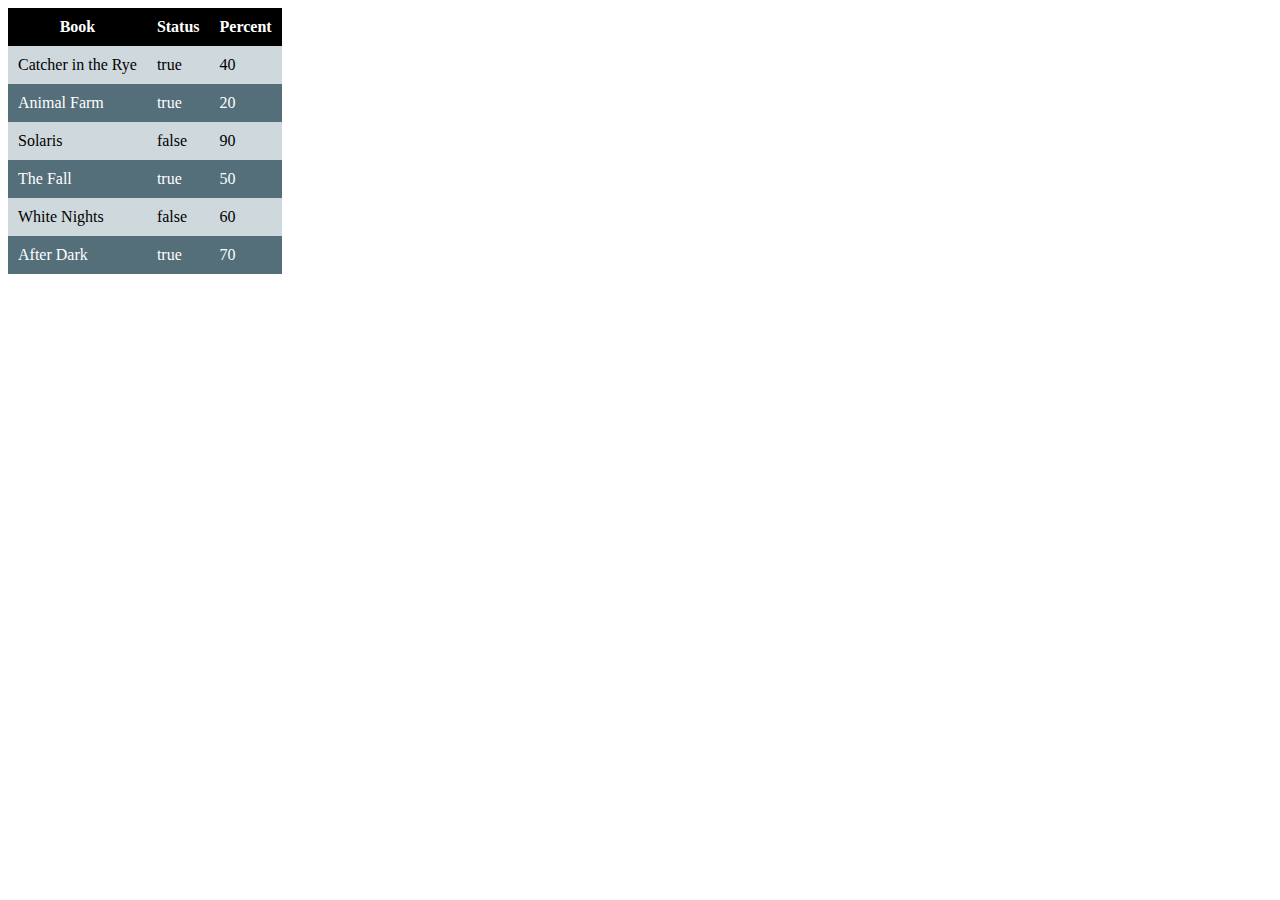
<file: 2/index.html>
<!DOCTYPE html>
<html lang="en">
<head>
    <meta charset="UTF-8">
    <meta name="viewport" content="width=device-width, initial-scale=1.0">
    <meta http-equiv="X-UA-Compatible" content="ie=edge">
    <link rel="stylesheet" href="./src/css/style.css">
    <script src="./src/js/index.js"></script>
    <title>Document</title>
</head>
<body>
    <table>
        <thead>
            <tr>
                <th>Book</th>
                <th>Status</th>
                <th>Percent</th>
            </tr>
        </thead>
        <tbody id="tbody"></tbody>
    </table>
</body>
</html>
</file>
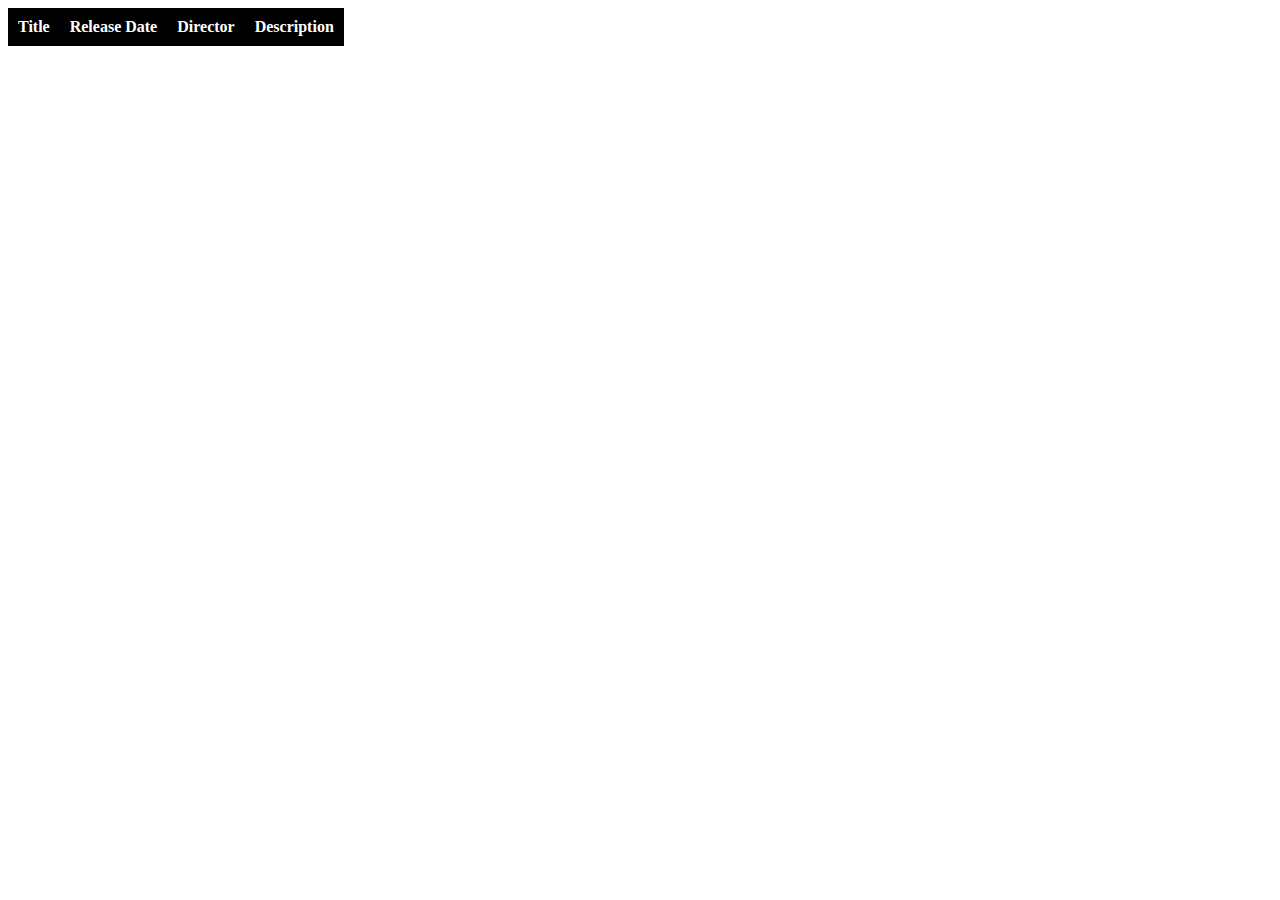
<file: 4/index.html>
<!DOCTYPE html>
<html lang="en">
<head>
    <meta charset="UTF-8">
    <meta name="viewport" content="width=device-width, initial-scale=1.0">
    <meta http-equiv="X-UA-Compatible" content="ie=edge">
    <link rel="stylesheet" href="./src/css/style.css">
    <script src="./src/js/index.js"></script>
    <title>Document</title>
</head>
<body>
    <table>
        <thead>
            <tr>
                <th>Title</th>
                <th>Release Date</th>
                <th>Director</th>
                <th>Description</th>
            </tr>
        </thead>
        <tbody id="tbody"></tbody>
    </table>
</body>
</html>
</file>
<file: 2/src/css/style.css>
* {
    box-sizing: border-box;
}

table {
    border-collapse: collapse;
}

thead {
    background: #000;
}

thead tr {
    border: none;
}

thead th {
    color: #fff;
    padding: 10px;
}

tbody tr:nth-child(odd) {
    background: #CFD8DC;
    color: #000;
}

tbody tr:nth-child(even) {
    background: #546E7A;
    color: #fff;
}

tbody td {
    padding: 10px;
}
</file>
<file: 4/src/css/style.css>
* {
    box-sizing: border-box;
}

table {
    border-collapse: collapse;
}

thead {
    background: #000;
}

thead tr {
    border: none;
}

thead th {
    color: #fff;
    padding: 10px;
}

tbody tr:nth-child(odd) {
    background: #CFD8DC;
    color: #000;
}

tbody tr:nth-child(even) {
    background: #546E7A;
    color: #fff;
}

tbody td {
    padding: 10px;
}
</file>
